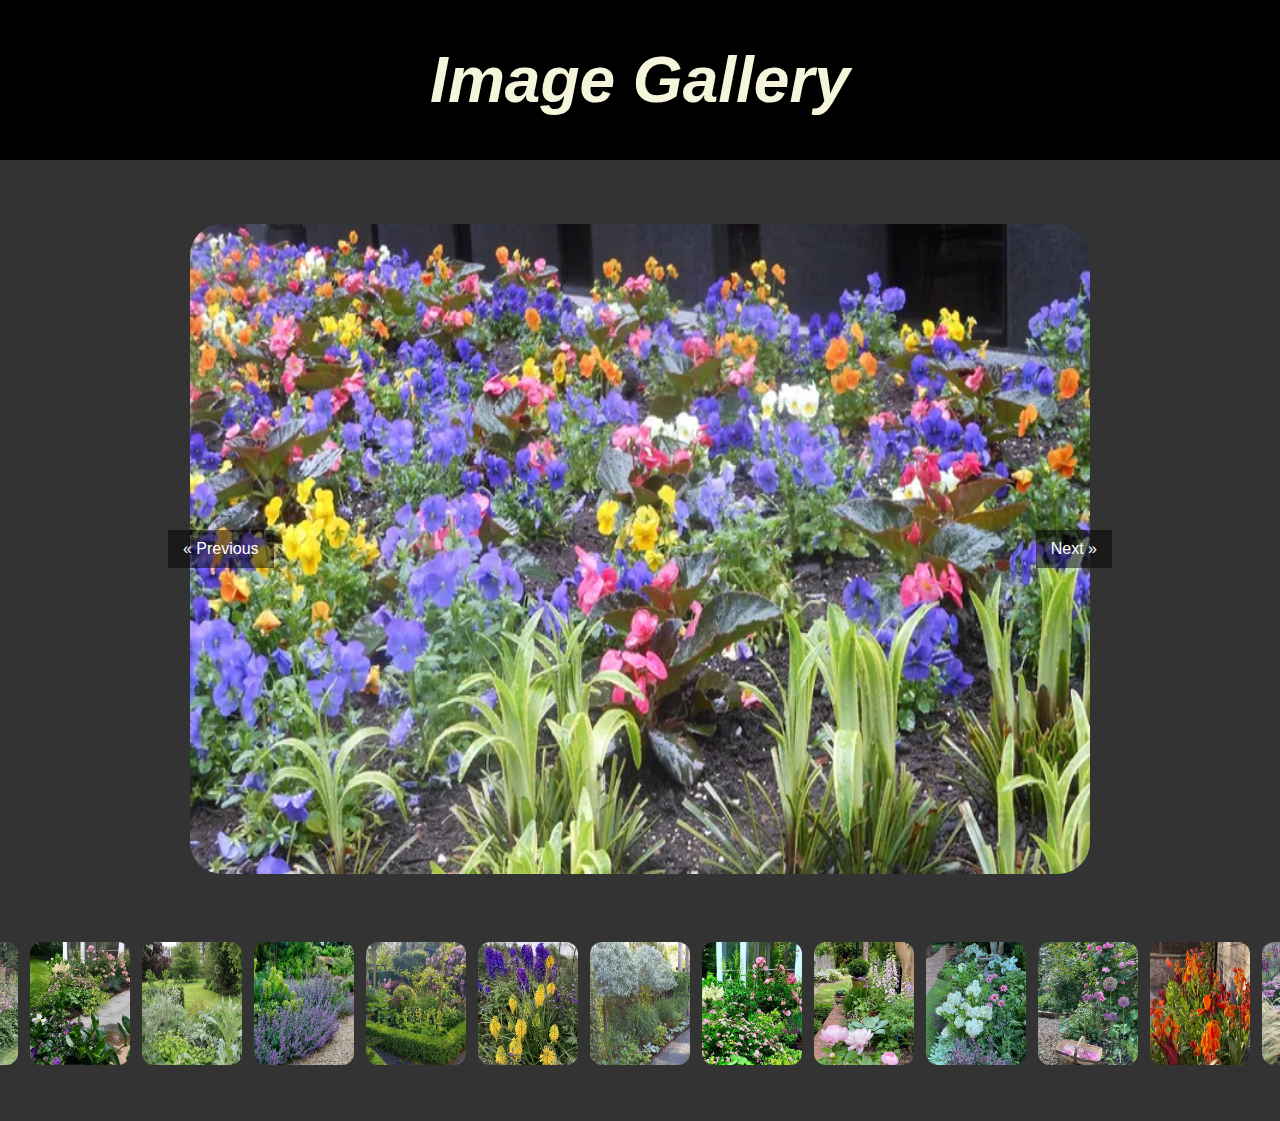
<file: Image_Gallery/index.html>
<!DOCTYPE html>
<html lang="en">
<head>
    <meta charset="UTF-8">
    <meta name="viewport" content="width=device-width, initial-scale=1.0">
    <title>Image Gallery</title>
    <link rel="stylesheet" href="style.css">
</head>

<body>
    <div class="info">
        <h1>Image Gallery</h1>
    </div>
    <div class="gallery-container">
        <div class="gallery-view">
            <img src="image\image.png" alt="Image 1">
            <div class="overlay"></div>
            <a href="#" class="prev">&laquo; Previous</a>
            <a href="#" class="next">Next &raquo;</a>
        </div>
        <div class="thumbnails">
            <img src="image\one.png" alt="Thumbnail 1">
            <img src="image\second.png" alt="Thumbnail 2">
            <img src="image\three.png" alt="Thumbnail 3">
            <img src="image\four.png" alt="Thumbnail 4">
            <img src="image\five.png" alt="Thumbnail 5">
            <img src="image\six.png" alt="Thumbnail 6">
            <img src="image\seven.png" alt="Thumbnail 7">
            <img src="image\eight.png" alt="Thumbnail 8">
            <img src="image\nine.png" alt="Thumbnail 9">
            <img src="image\ten.png" alt="Thumbnail 10">
            <img src="image\eleven.png" alt="Thumbnail 11">
            <img src="image\twelve.png" alt="Thumbnail 12">
            <img src="image\thirteen.png" alt="Thumbnail 13">
            <img src="image\forthteen.png" alt="Thumbnail 14">
            <img src="image\fifthteen.png" alt="Thumbnail 15">
            <!-- Add more thumbnails as needed -->
        </div>
    </div>

    <script src="script.js"></script>
</body>
</html>
</file>
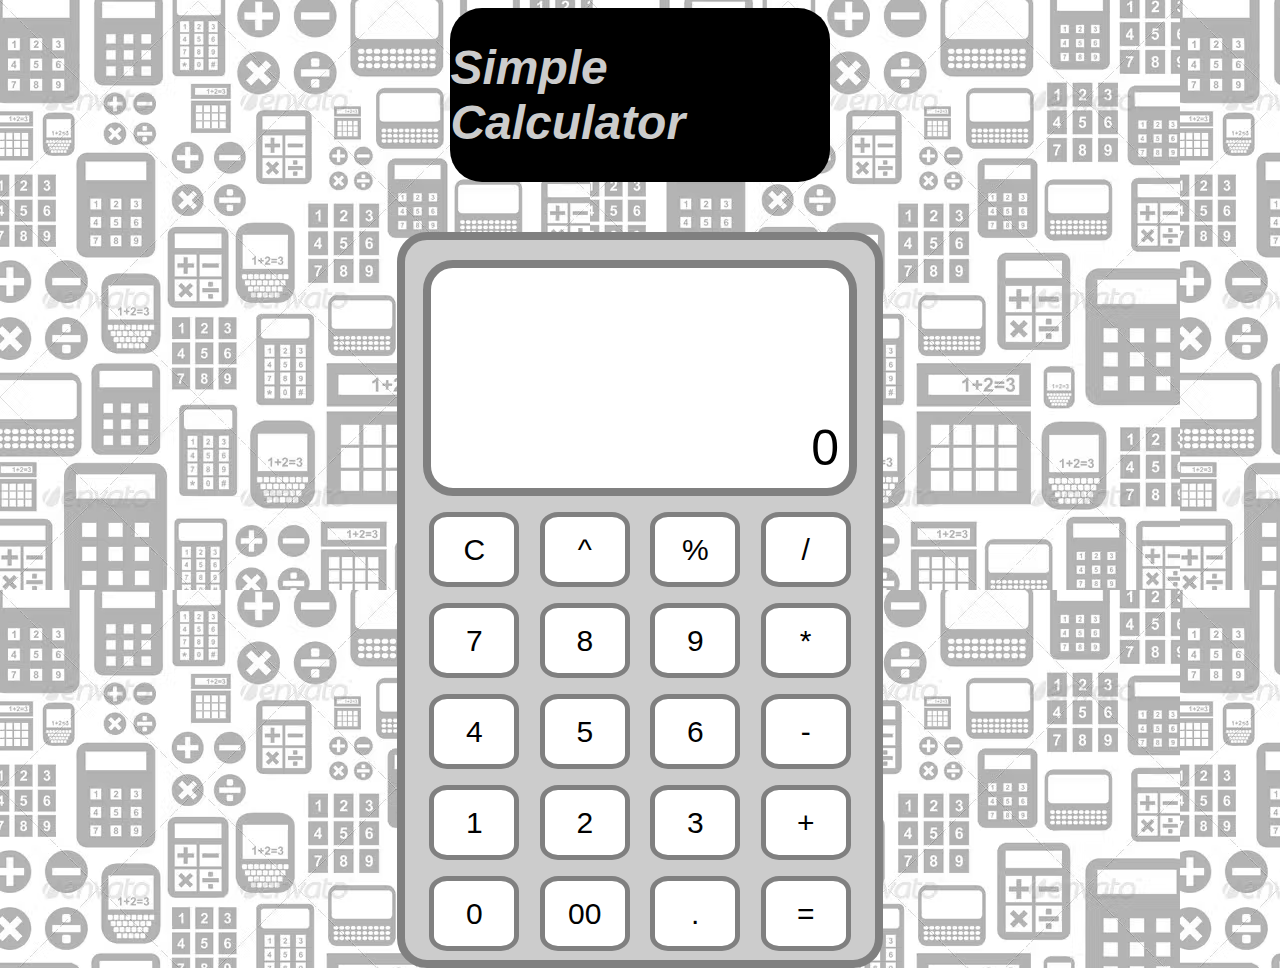
<file: Simple_Calculator/index.html>
<!DOCTYPE html>
<html lang="en">
<head>
    <meta charset="UTF-8">
    <meta name="viewport" content="width=device-width, initial-scale=1.0">
    <title>Simple Calculator</title>
    <link rel="stylesheet" href="style.css">
</head>
<body>
    <div class="info">
        <h1>Simple Calculator</h1>
    </div>
    <div class="calculator">
        <div class="display" id="display">0</div>
        <div class="keys">
            <button onclick="clearDisplay()">C</button>
            <button onclick="setOperator('^')">^</button>
            <button onclick="setOperator('%')">%</button>
            <button onclick="setOperator('/')">/</button><br>
            
            <button onclick="appendNumber('7')">7</button>
            <button onclick="appendNumber('8')">8</button>
            <button onclick="appendNumber('9')">9</button>
            <button onclick="setOperator('*')">*</button><br>
            
            <button onclick="appendNumber('4')">4</button>
            <button onclick="appendNumber('5')">5</button>
            <button onclick="appendNumber('6')">6</button>
            <button onclick="setOperator('-')">-</button><br>
            
            <button onclick="appendNumber('1')">1</button>
            <button onclick="appendNumber('2')">2</button>
            <button onclick="appendNumber('3')">3</button>
            <button onclick="setOperator('+')">+</button><br>
            
            <button onclick="appendNumber('0')">0</button>
            <button onclick="appendNumber('00')">00</button>
            <button onclick="appendNumber('.')">.</button>
            <button onclick="calculate()">=</button><br>
        </div>
    </div>

    <script src="script.js"></script>
</body>
</html>
</file>
<file: Image_Gallery/style.css>
body {
    font-family: Arial, sans-serif;
    margin: 0;
    padding: 0;
    justify-content: center;
    align-items: center;
    height: 100vh;
    background-color: #000;
}

.info {
    font-size: 2rem;
    font-style: italic;
    color: beige;
    display: flex;
    justify-content: center;
    align-items: center;
}

.gallery-container {
    display: flex;
    flex-direction: column;
    align-items: center;
    padding: 2rem;
    background-color: #333;
}

.gallery-container img {
    max-width: 100%;
    height: 450px;
    width: 700px;
    margin: 2rem;
    display: block;
    background-size: cover;
}

.gallery-view {
    position: relative;
    border-radius: 2rem;
}

.gallery-view img {
    max-width: 100%;
    height: 650px;
    width: 900px;
    display: block;
    border-radius: 2rem;
    background-size: cover;
}

.overlay {
    position: absolute;
    top: 0;
    left: 0;
    width: 100%;
    height: 100%;
    border-radius: 2rem;
    background-color: rgba(0, 0, 0, 0.5);
    opacity: 0;
    transition: opacity 0.3s ease;
}

.overlay:hover {
    opacity: 0.5;
}

.thumbnails {
    margin-top: 2rem;
    display: flex;
    justify-content: center;
}

.thumbnails img {
    max-width: 100px;
    height: auto;
    margin: 0 2px;
    margin-bottom: 20px;
    cursor: pointer;
    border: 4px solid transparent;
    border-radius: 1rem;
    transition: border-color 0.3s ease;
}

.thumbnails img:hover {
    border-color: #000;
}

a.prev, a.next {
    position: absolute;
    top: 50%;
    transform: translateY(-50%);
    padding: 10px 15px;
    color: #fff;
    text-decoration: none;
    background-color: rgba(0, 0, 0, 0.5);
    transition: background-color 0.3s ease;
}

a.prev:hover, a.next:hover {
    background-color: rgba(0, 0, 0, 0.7);
}

a.next {
    right: 10px;
}

a.prev {
    left: 10px;
}
</file>
<file: Simple_Calculator/style.css>
body {
    font-family: Arial, sans-serif;
    justify-content: center;
    align-items: center;
    height: 100vh;
    background-color: #333;
    background-image: url("image.png");
}

.info {
    margin-left: 35%;
    margin-right: 35%;
    font-size: 1.5rem;
    font-style: italic;
    color: #ccc;
    display: flex;
    justify-content: center;
    align-items: center;
    background-color: #000;
    border-radius: 2rem;
}

.calculator {
    height: 700px;
    width: 450px;
    margin: 50px auto;
    border: 8px solid #808080;
    border-radius: 30px;
    padding: 10px;
    text-align: center;
    background-color: #ccc;
}

.display {
    height: 200px;
    background-color: #fff;
    border: 8px solid #808080;
    text-align: right;
    margin: 8px;
    margin-top: 10px;
    padding: 10px;
    font-size: 50px;
    line-height: 340px;
    border-radius: 30px;
}

.keys button {
    height: 75px;
    width: 20%;
    font-size: 30px;
    margin: 8px;
    border: 5px solid #808080;
    border-radius: 20%;
    cursor: pointer;
    background-color: #fff;
}
</file>
